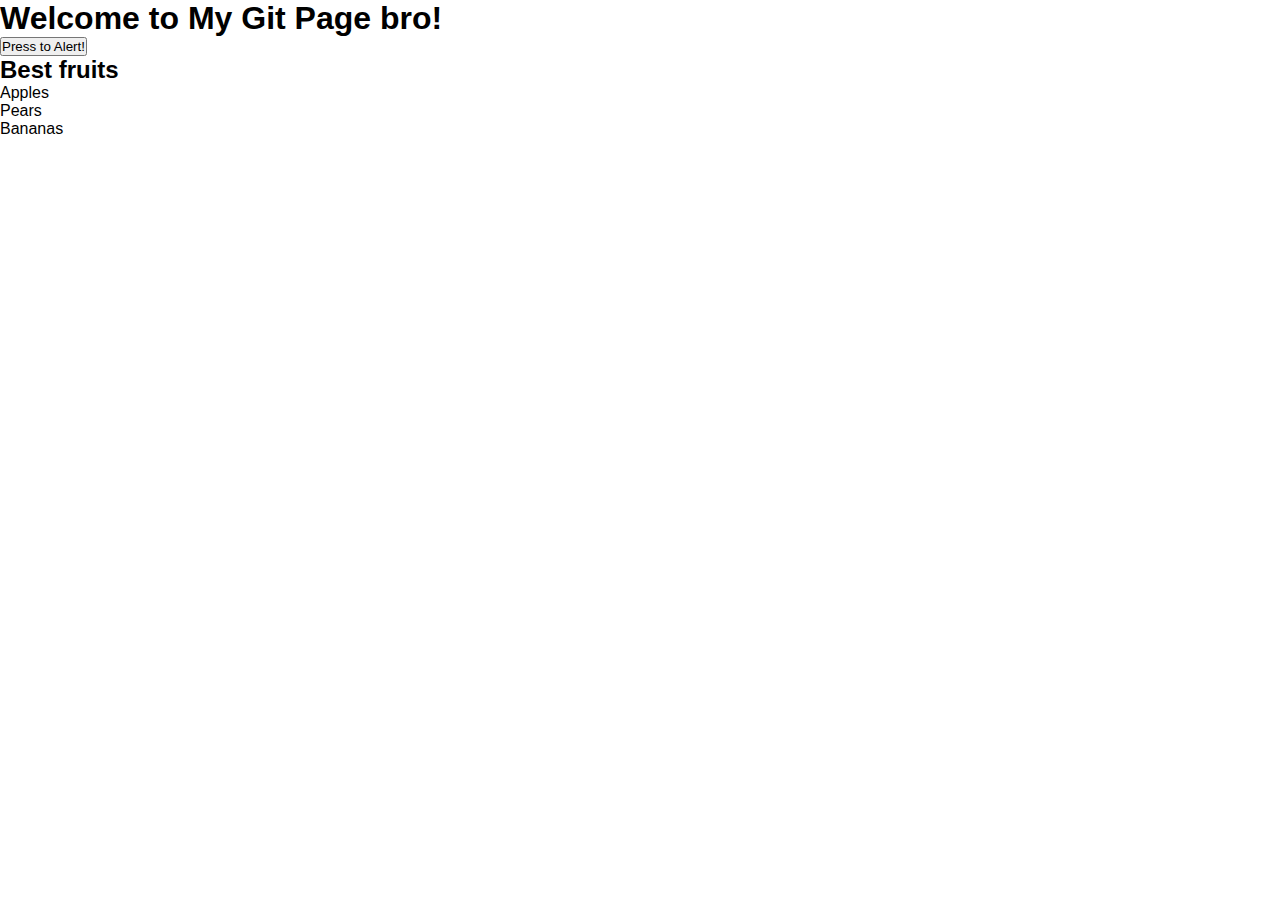
<file: index.html>
<!DOCTYPE html>
<html lang="en">
<head>
    <meta charset="UTF-8">
    <title>My Git Page</title>
    <link rel="stylesheet" href="./styles.css">
    <script src="./script.js"></script>
</head>
<body>
    <h1>Welcome to My Git Page bro!</h1>
    <button>Press to Alert!</button>

    <h2>Best fruits</h2>
    <ul>
        <li>Apples</li>
        <li>Pears</li>
        <li>Bananas</li>
    </ul>
</body>
</html>
</file>
<file: styles.css>
* {
  box-sizing: border-box;
  margin: 0;
  padding: 0;
  font-family: "Kumbh Sans", sans-serif;
}

.navbar {
  background: #131313;
  height: 80px;
  display: flex;
  justify-content: center;
  align-items: center;
  font-size: 1.2rem;
  position: sticky;
  top: 0;
  z-index: 999;
}

.navbar__container {
  display: flex;
  justify-content: space-between;
  height: 80px;
  z-index: 1;
  width: 100%;
  max-width: 1300px;
  margin: 0 auto;
  padding: 0 50px;
}

#navbar__logo {
  background-color: #ff8177;
  background-image: linear-gradient(to top, #ff0844 0%, #ffb199 100%);
  background-size: 100%;
  -webkit-background-clip: text;
  -moz-background-clip: text;
  -webkit-text-fill-color: transparent;
  -moz-text-fill-color: transparent;
  display: flex;
  align-items: center;
  cursor: pointer;
  text-decoration: none;
  font-size: 2rem;
}

.fa-gem {
  margin-right: 0.5rem;
}

.navbar__menu {
  display: flex;
  align-items: center;
  list-style: none;
  text-align: center;
}

.navbar__item {
  height: 80px;
}

.navbar__links {
  color: #fff;
  display: flex;
  align-items: center;
  justify-content: center;
  text-decoration: none;
  padding: 0 1rem;
  height: 100%;
}

.navbar__btn {
  display: flex;
  justify-content: center;
  align-items: center;
  padding: 0 1rem;
  width: 100%;
}

.button {
  display: flex;
  justify-content: center;
  align-items: center;
  text-decoration: none;
  padding: 10px 20px;
  height: 100%;
  width: 100%;
  border: none;
  outline: none;
  border-radius: 4px;
  background: #f77062;
  color: #fff;
}

.button:hover {
  background: #4837ff;
  transition: all 0.3s ease;
}

.navbar__links:hover {
  color: #f77062;
  transition: all 0.3s ease;
}

@media screen and (max-width: 960px) {
  .navbar__container {
    display: flex;
    justify-content: space-between;
    height: 80px;
    z-index: 1;
    width: 100%;
    max-width: 1300px;
    padding: 0;
  }

  .navbar__menu {
    display: grid;
    grid-template-columns: auto;
    margin: 0;
    width: 100%;
    position: absolute;
    top: -1000px;
    opacity: 0;
    transition: all 0.5s ease;
    height: 50vh;
    z-index: -1;
    background: #131313;
  }

  .navbar__menu.active {
    background: #131313;
    top: 100%;
    opacity: 1;
    transition: all 0.5s ease;
    z-index: 99;
    height: 50vh;
    font-size: 1.6rem;
  }

  #navbar__logo {
    padding-left: 25px;
  }

  .navbar__toggle .bar {
    width: 25px;
    height: 3px;
    margin: 5px auto;
    transition: all 0.3s ease-in-out;
    background: #fff;
  }

  .navbar__item {
    width: 100%;
  }

  .navbar__links {
    text-align: center;
    padding: 2rem;
    width: 100%;
    display: table;
  }

  #mobile-menu {
    position: absolute;
    top: 20%;
    right: 5%;
    transform: translate(5%, 20%);
  }

  .navbar__btn {
    padding-bottom: 2rem;
  }

  .button {
    display: flex;
    justify-content: center;
    align-items: center;
    width: 80%;
    height: 80px;
    margin: 0;
  }

  .navbar__toggle .bar {
    display: block;
    cursor: pointer;
  }

  #mobile-menu.is-active .bar:nth-child(2) {
    opacity: 0;
  }
  #mobile-menu.is-active .bar:nth-child(1) {
    transform: translateY(8px) rotate(45deg);
  }
  #mobile-menu.is-active .bar:nth-child(3) {
    transform: translateY(-8px) rotate(-45deg);
  }
}

/* Hero Section */
.main {
  background-color: #141414;
}

.main__container {
  display: grid;
  grid-template-columns: 1fr 1fr;
  align-items: center;
  justify-self: center;
  margin: 0 auto;
  height: 90vh;
  background-color: #141414;
  z-index: 1;
  width: 100%;
  max-width: 1300px;
  padding: 0 50px;
}

.main__content h1 {
  font-size: 4rem;
  background-color: #ff8177;
  background-image: linear-gradient(to top, #ff0844 0%, #ffb199 100%);
  background-size: 100%;
  -webkit-background-clip: text;
  -moz-background-clip: text;
  -webkit-text-fill-color: transparent;
  -moz-text-fill-color: transparent;
}

.main__content h2 {
  font-size: 4rem;
  background-color: #ff8177;
  background-image: linear-gradient(to top, #b721ff 0%, #21d4fd 100%);
  background-size: 100%;
  -webkit-background-clip: text;
  -moz-background-clip: text;
  -webkit-text-fill-color: transparent;
  -moz-text-fill-color: transparent;
}

.main__content p {
  margin-top: 1rem;
  font-size: 2rem;
  font-weight: 700;
  color: #fff;
}

.main__btn {
  font-size: 1rem;
  background-image: linear-gradient(to top, #f77062 0%, #fe5196 100%);
  padding: 14px 32px;
  border: none;
  border-radius: 4px;
  color: #fff;
  margin-top: 2rem;
  cursor: pointer;
  position: relative;
  transition: all 0.35s;
  outline: none;
}

.main__btn a {
  position: relative;
  z-index: 2;
  color: #fff;
  text-decoration: none;
}

.main__btn:after {
  position: absolute;
  content: "";
  top: 0;
  left: 0;
  width: 0;
  height: 100%;
  background: #4837ff;
  transition: all 0.35s;
  border-radius: 4px;
}

.main__btn:hover:after {
  width: 100%;
}

.main__img--container {
  text-align: center;
}

#main__img {
  height: 80%;
  width: 80%;
}

/* Mobile Responsive */
@media screen and (max-width: 768px) {
  .main__container {
    display: grid;
    grid-template-columns: auto;
    align-items: center;
    justify-self: center;
    width: 100%;
    margin: 0 auto;
    height: 90vh;
  }

  .main__content {
    text-align: center;
    margin-bottom: 4rem;
  }

  .main_content h1 {
    font-size: 2.5rem;
    margin-top: 2rem;
  }

  .main_content h2 {
    font-size: 3rem;
  }

  .main__content p {
    margin-top: 1rem;
    font-size: 1.5rem;
  }
}

@media screen and (max-width: 480px) {
  .main_content h1 {
    font-size: 2rem;
    margin-top: 3rem;
  }

  .main_content h2 {
    font-size: 2rem;
  }

  .main__content p {
    margin-top: 2rem;
    font-size: 1.5rem;
  }

  .main__btn {
    padding: 12px 36px;
    margin: 2.5rem 0;
  }
}

/* Services Section CSS*/

.services {
  background: #141414;
  display: flex;
  flex-direction: column;
  align-items: center;
  height: 100vh;
}

.services h1 {
  background-color: #ff8177;
  background-image: linear-gradient(
    to right,
    #ff8177 0%,
    #ff867a 0%,
    #ff8c7f 21%,
    #f99185 52%,
    #cf556c 78%,
    #b12a5b 100%
  );
  background-size: 100%;
  margin-bottom: 5rem;
  font-size: 2.5rem;
  -webkit-background-clip: text;
  -moz-background-clip: text;
  -webkit-text-fill-color: transparent;
  -moz-text-fill-color: transparent;
}

.services__container {
  display: flex;
  justify-content: center;
  flex-wrap: wrap;
}

.services__card {
  margin: 1rem;
  height: 525px;
  width: 400px;
  border-radius: 4px;
  background-image: linear-gradient(
      to bottom,
      rgba(0, 0, 0, 0) 0%,
      rgba(17, 17, 17, 0.6) 100%
    ),
    url("/images/pic2.jpg");
  background-size: cover;
  position: relative;
  color: #fff;
}

.services__card:nth-child(2) {
  background-image: linear-gradient(
      to bottom,
      rgba(0, 0, 0, 0) 0%,
      rgba(17, 17, 17, 0.6) 100%
    ),
    url("/images/pic3.jpg");
}

.services h2 {
  position: absolute;
  top: 350px;
  left: 30px;
}

.services__card p {
  position: absolute;
  top: 400px;
  left: 30px;
}

.services__card button {
  color: #fff;
  padding: 10px 20px;
  border: none;
  outline: none;
  border-radius: 4px;
  background: #f77062;
  position: absolute;
  top: 440px;
  left: 30px;
  font-size: 1rem;
  cursor: pointer;
}

.services__card:hover {
  transform: scale(1.075);
  transition: 0.2s ease-in;
  cursor: pointer;
}

@media screen and (max-width: 960px) {
  .services {
    height: 1600px;
  }

  .services h1 {
    font-size: 2rem;
    margin-top: 12rem;
  }
}

@media screen and (max-width: 480px) {
  .services {
    height: 1400px;
  }
  .services h1 {
    font-size: 1.2rem;
  }
  .services__card {
    width: 300px;
  }
}

/* Footer CSS */

.footer__container {
  background-color: #141414;
  padding: 5rem 0;
  display: flex;
  flex-direction: column;
  justify-content: center;
  align-items: center;
}

#footer__logo {
  color: #fff;
  display: flex;
  align-items: center;
  cursor: pointer;
  text-decoration: none;
  font-size: 2rem;
}

.footer__links {
  width: 100%;
  max-width: 1000px;
  display: flex;
  justify-content: center;
}

.footer__link--wrapper {
  display: flex;
}

.footer__link--items {
  display: flex;
  flex-direction: column;
  align-items: flex-start;
  margin: 16px;
  text-align: left;
  width: 160px;
  box-sizing: border-box;
}

.footer__link--items h2 {
  margin-bottom: 16px;
}

.footer__link--items > h2 {
  color: #fff;
}

.footer__link--items a {
  color: #fff;
  text-decoration: none;
  margin-bottom: 0.5rem;
}

.footer__link--items a:hover {
  color: #e9e9e9;
  transition: 0.3s ease-out;
}

/*Social Icons*/
.social__icon--link {
  color: #fff;
  font-size: 24px;
}

.social__media {
  max-width: 1000px;
  width: 100%;
}

.social__media--wrap {
  display: flex;
  justify-content: space-between;
  align-items: centers;
  width: 90%;
  max-width: 1000px;
  margin: 40px auto 0 auto;
}

.social__icons {
  display: flex;
  justify-content: space-between;
  align-items: center;
  width: 240px;
}

.social__logo {
  color: #fff;
  justify-self: flex-start;
  margin-left: 20px;
  cursor: pointer;
  text-decoration: none;
  font-size: 2rem;
  display: flex;
  align-items: center;
  margin-bottom: 16px;
}

.website__rights {
  color: #fff;
}

@media screen and (max-width: 820px) {
  .footer__links {
    padding-top: 2rem;
  }

  #footer__logo {
    margin-bottom: 2rem;
    justify-content: center;
  }

  .website__rights {
    margin-bottom: 2rem;
  }

  .footer__link--wrapper {
    flex-direction: column;
  }

  .social__media--wrap {
    flex-direction: column;
  }
}

@media screen and (max-width: 480px) {
  .footer__link--items {
    margin: 0;
    padding: 10px;
    width: 100%;
  }
}
</file>
